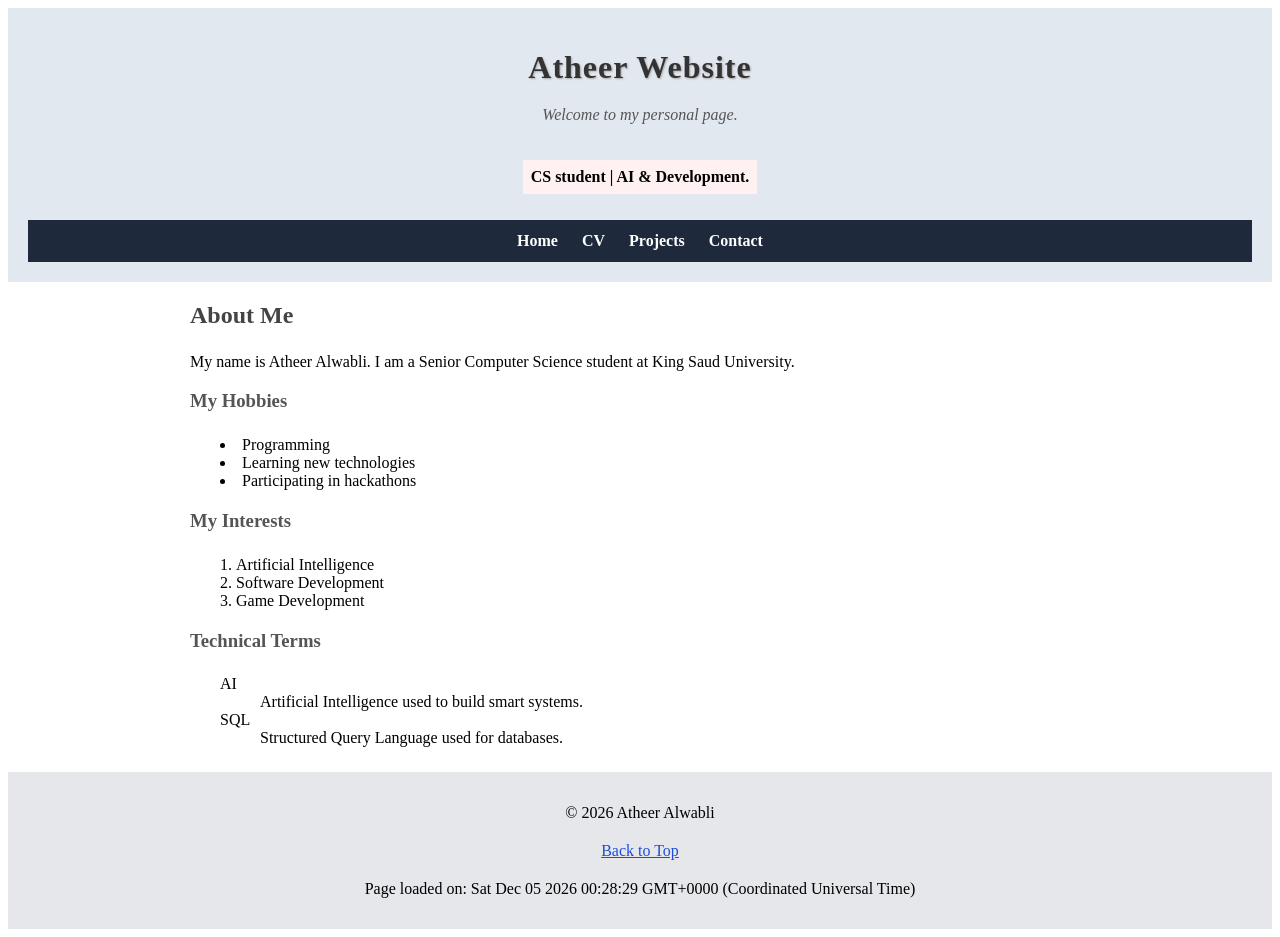
<file: index.html>
<!DOCTYPE html>
<html lang="en">
<head>
    <meta charset="UTF-8">
    <meta name="viewport" content="width=device-width, initial-scale=1.0">
    <title>Atheer Website - Home</title>
    <link rel="stylesheet" href="styles.css">
</head>

<body id="top">

<header>
    <h1>Atheer Website</h1>

    <p id="intro">Welcome to my personal page.</p>
    <p class="highlight">CS student | AI & Development.</p>

    <nav>
        <a href="index.html">Home</a>
        <a href="cv.html">CV</a>
        <a href="projects.html">Projects</a>
        <a href="contact.html">Contact</a>
    </nav>
</header>

<main>
    <h2>About Me</h2>
    <p>My name is Atheer Alwabli. I am a Senior Computer Science student at King Saud University.</p>

    <h3>My Hobbies</h3>
    <ul>
        <li>Programming</li>
        <li>Learning new technologies</li>
        <li>Participating in hackathons</li>
    </ul>

    <h3>My Interests</h3>
    <ol>
        <li>Artificial Intelligence</li>
        <li>Software Development</li>
        <li>Game Development</li>
    </ol>

    <h3>Technical Terms</h3>
    <dl>
        <dt>AI</dt>
        <dd>Artificial Intelligence used to build smart systems.</dd>

        <dt>SQL</dt>
        <dd>Structured Query Language used for databases.</dd>
    </dl>
</main>

<footer>
    <p>&copy; 2026 Atheer Alwabli</p>
    <a href="#top">Back to Top</a>
</footer>

<script src="scripts.js"></script>
</body>
</html>
</file>
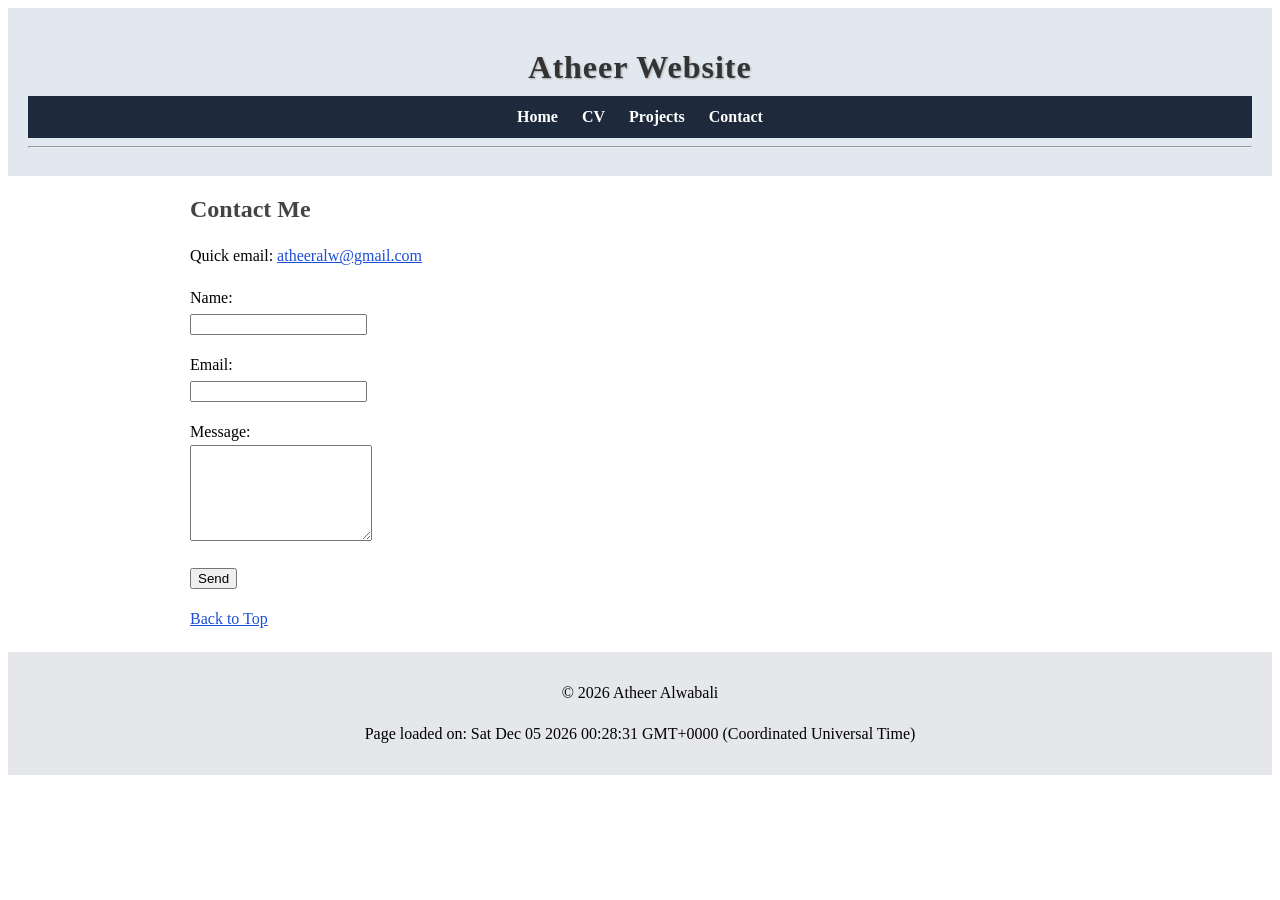
<file: contact.html>
<!DOCTYPE html>
<html lang="en">
<head>
  <link rel="stylesheet" href="styles.css">
  <meta charset="UTF-8" />
  <meta name="viewport" content="width=device-width, initial-scale=1" />
  <title>Contact | Atheer Website</title>
</head>

<body id="top">
  <header>
    <h1>Atheer Website</h1>

    <nav role="navigation" aria-label="Main navigation">
      <a href="index.html">Home</a>
      <a href="cv.html">CV</a>
      <a href="projects.html">Projects</a>
      <a href="contact.html">Contact</a>
    </nav>

    <hr />
  </header>

  <main>
    <h2>Contact Me</h2>

    <p>
      Quick email:
      <a href="mailto:atheeralw@gmail.com">atheeralw@gmail.com</a>
    </p>

    <form onsubmit="return validateForm()">
      <p>
        <label for="name">Name:</label><br />
        <input id="name" name="name" type="text" />
      </p>

      <p>
        <label for="email">Email:</label><br />
        <input id="email" name="email" type="email" />
      </p>

      <p>
        <label for="message">Message:</label><br />
        <textarea id="message" name="message" rows="6"></textarea>
      </p>

      <p>
        <button type="submit">Send</button>
      </p>
    </form>

    <p><a href="#top">Back to Top</a></p>
  </main>

  <footer>
    <p>&copy; 2026 Atheer Alwabali</p>
  </footer>

  <script src="scripts.js"></script>
</body>
</html>
</file>
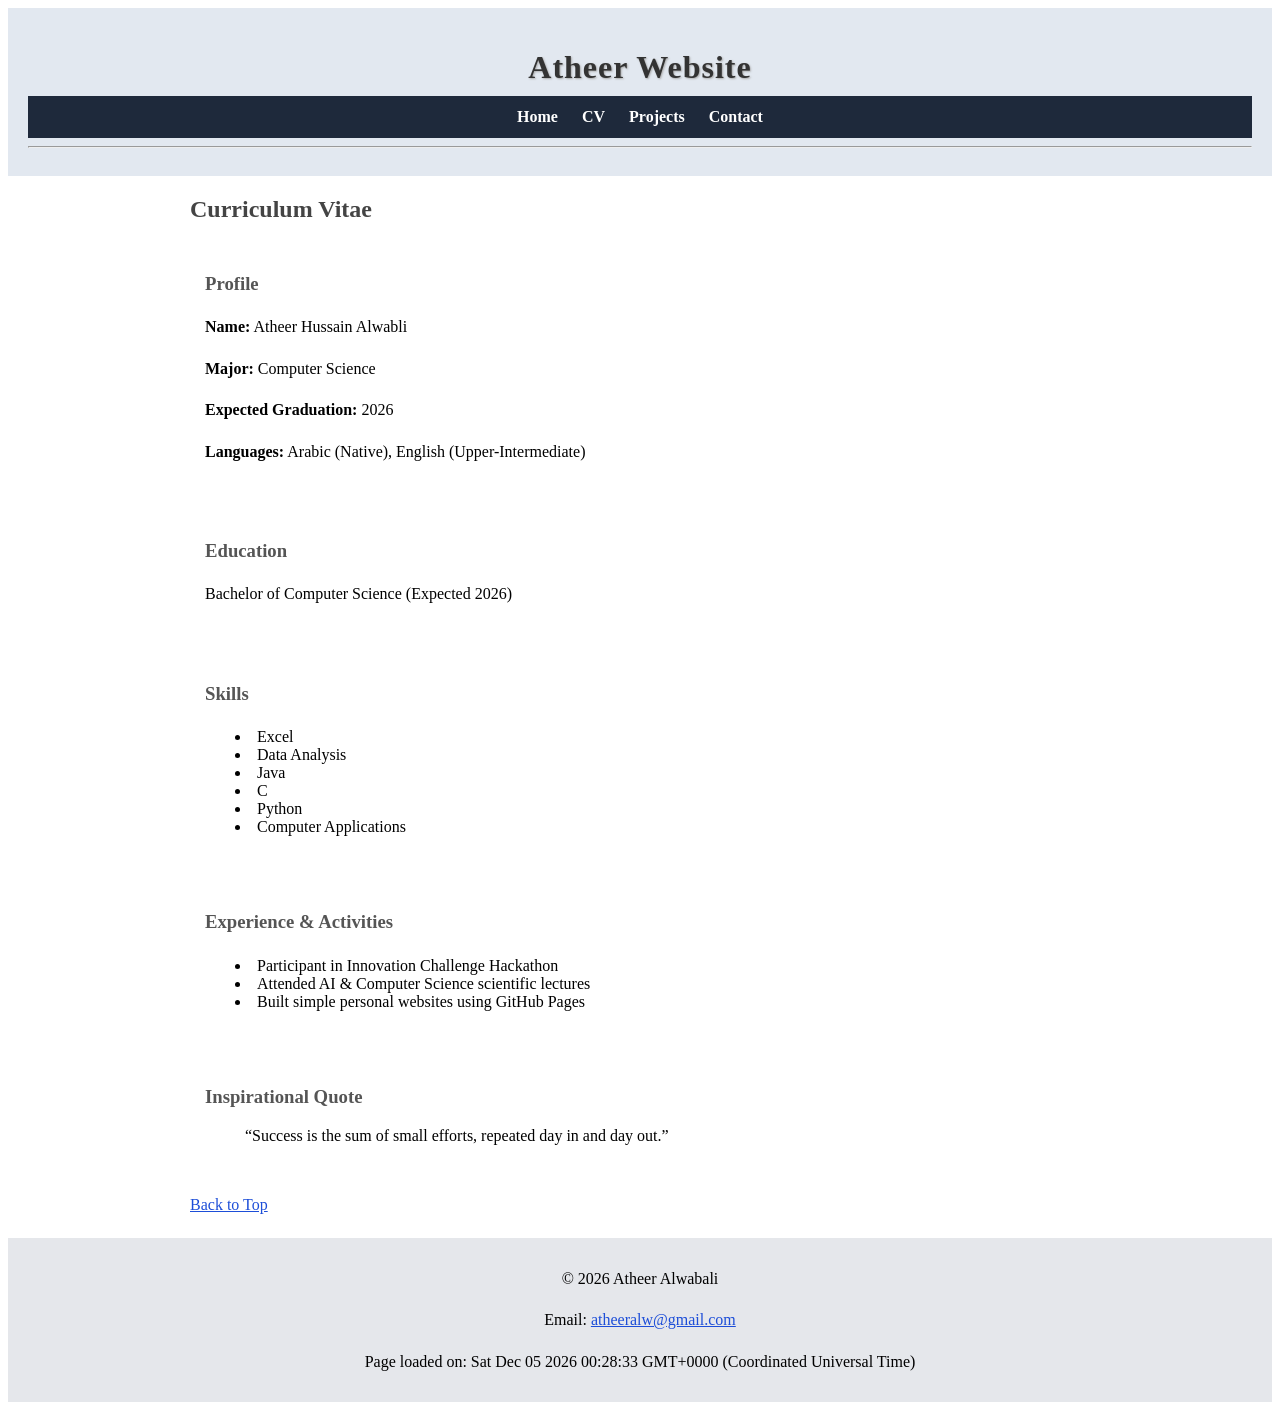
<file: cv.html>
<!DOCTYPE html>
<html lang="en">
<head>
  <link rel="stylesheet" href="styles.css">
  <meta charset="UTF-8" />
  <meta name="viewport" content="width=device-width, initial-scale=1" />
  <title>CV | Atheer Website</title>
</head>

<body id="top">
  <header>
    <h1>Atheer Website</h1>

    <nav role="navigation" aria-label="Main navigation">
      <a href="index.html">Home</a>
      <a href="cv.html">CV</a>
      <a href="projects.html">Projects</a>
      <a href="contact.html">Contact</a>
    </nav>

    <hr />
  </header>

  <main>
    <h2>Curriculum Vitae</h2>

    <article aria-label="CV article">
      <section aria-label="Profile">
        <h3>Profile</h3>
        <p><strong>Name:</strong> Atheer Hussain Alwabli</p>
        <p><strong>Major:</strong> Computer Science</p>
        <p><strong>Expected Graduation:</strong> 2026</p>
        <p><strong>Languages:</strong> Arabic (Native), English (Upper-Intermediate)</p>
      </section>

      <section aria-label="Education">
        <h3>Education</h3>
        <p>Bachelor of Computer Science (Expected 2026)</p>
      </section>

      <section aria-label="Skills">
        <h3>Skills</h3>
        <ul>
          <li>Excel</li>
          <li>Data Analysis</li>
          <li>Java</li>
          <li>C</li>
          <li>Python</li>
          <li>Computer Applications</li>
        </ul>
      </section>

      <section aria-label="Experience">
        <h3>Experience & Activities</h3>
        <ul>
          <li>Participant in Innovation Challenge Hackathon</li>
          <li>Attended AI & Computer Science scientific lectures</li>
          <li>Built simple personal websites using GitHub Pages</li>
        </ul>
      </section>

      <section aria-label="Quote">
        <h3>Inspirational Quote</h3>

        <blockquote onmouseover="highlight(this)" onmouseout="normal(this)">
          “Success is the sum of small efforts, repeated day in and day out.”
        </blockquote>

      </section>
    </article>

    <p><a href="#top">Back to Top</a></p>
  </main>

  <footer>
    <p>&copy; 2026 Atheer Alwabali</p>
    <p>
      Email:
      <a href="mailto:atheeralw@gmail.com">atheeralw@gmail.com</a>
    </p>
  </footer>

  <script src="scripts.js"></script>
</body>
</html>
</file>
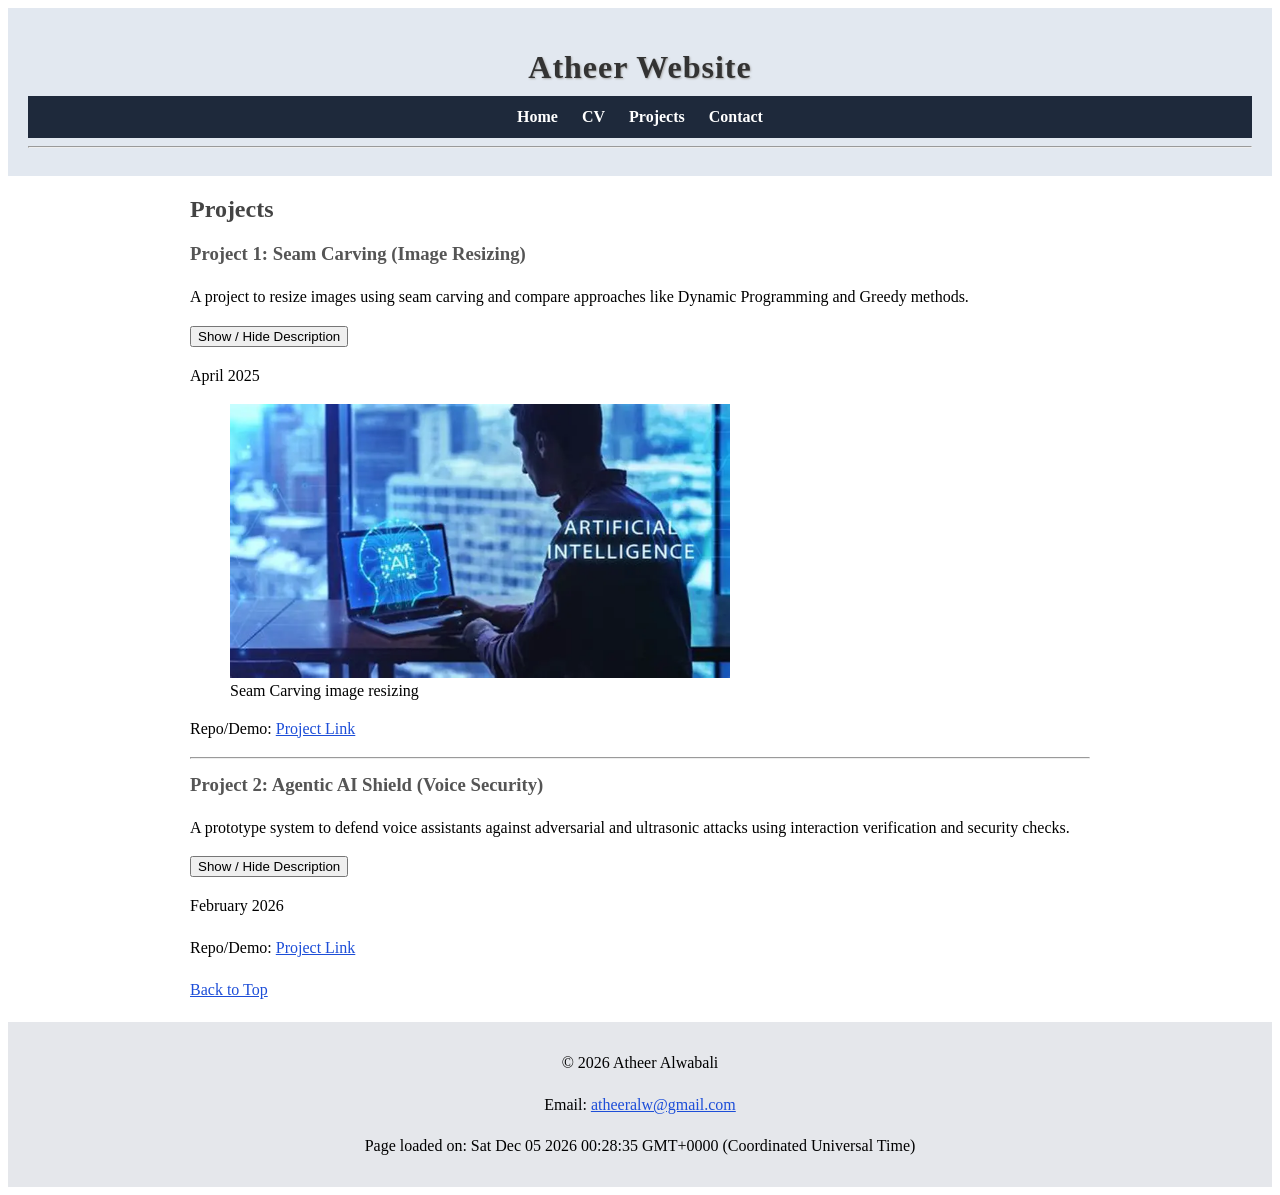
<file: projects.html>
<!DOCTYPE html>
<html lang="en">
<head>
    <link rel="stylesheet" href="styles.css">
    <meta charset="UTF-8">
    <meta name="viewport" content="width=device-width, initial-scale=1.0">
    <title>Projects | Atheer Website</title>
</head>

<body id="top">

    <header>
        <h1>Atheer Website</h1>

        <nav role="navigation" aria-label="Main navigation">
            <a href="index.html">Home</a>
            <a href="cv.html">CV</a>
            <a href="projects.html">Projects</a>
            <a href="contact.html">Contact</a>
        </nav>

        <hr>
    </header>

    <main>

        <h2>Projects</h2>

        <article aria-labelledby="project1-title">
            <h3 id="project1-title">Project 1: Seam Carving (Image Resizing)</h3>

            <p id="project1-desc">
                A project to resize images using seam carving and compare approaches 
                like Dynamic Programming and Greedy methods.
            </p>

            <button onclick="toggleDescription('project1-desc')">Show / Hide Description</button>

            <p>
                <time datetime="2025-04">April 2025</time>
            </p>

            <figure>
                <img src="images/OIP.webp"
                     alt="Seam Carving Project Image"
                     width="500">
                <figcaption>Seam Carving image resizing</figcaption>
            </figure>

            <p>
                Repo/Demo:
                <a href="https://github.com/Atheer99alw" target="_blank" rel="noopener">
                    Project Link
                </a>
            </p>

            <hr>
        </article>

        <article aria-labelledby="project2-title">
            <h3 id="project2-title">Project 2: Agentic AI Shield (Voice Security)</h3>

            <p id="project2-desc">
                A prototype system to defend voice assistants against adversarial 
                and ultrasonic attacks using interaction verification and security checks.
            </p>

            <button onclick="toggleDescription('project2-desc')">Show / Hide Description</button>

            <p>
                <time datetime="2026-02">February 2026</time>
            </p>

            <p>
                Repo/Demo:
                <a href="https://github.com/Atheer99alw" target="_blank" rel="noopener">
                    Project Link
                </a>
            </p>

        </article>

        <p>
            <a href="#top">Back to Top</a>
        </p>

    </main>

    <footer>
        <p>&copy; 2026 Atheer Alwabali</p>
        <p>Email: <a href="mailto:atheeralw@gmail.com">atheeralw@gmail.com</a></p>
    </footer>

    <script src="scripts.js"></script>
</body>
</html>
</file>
<file: styles.css>
<script src="scripts.js"></script>
body {
  font-family: Arial, sans-serif;
  background-color: #f5f5f5;
  color: #222;
  margin: 0;
  padding: 0;
}

header {
  background-color: #e2e8f0;
  padding: 20px;
  text-align: center;
}

h1 {
  text-align: center;
  color: #333;
  text-shadow: 1px 1px 2px #aaa;
  letter-spacing: 1px;
  margin-bottom: 10px;
}

h2 {
  color: #444;
  margin-top: 20px;
}

h3 {
  color: #555;
  margin-top: 15px;
}

p {
  line-height: 1.6;
  font-size: 1rem;
}

ul, ol, dl {
  margin: 10px 25px;
  padding: 5px;
}

ul {
  list-style-type: disc;
  list-style-position: inside;
}

ol {
  list-style-type: decimal;
  list-style-position: inside;
}

a {
  color: #1d4ed8;
}

nav {
  background-color: #1e293b;
  padding: 12px;
  text-align: center;
  margin-top: 10px;
}

nav a {
  color: white;
  text-decoration: none;
  margin: 0 10px;
  font-weight: bold;
}

nav a:hover {
  color: #facc15;
  text-decoration: underline;
  transition: 0.3s;
}

main {
  margin: 15px;
  max-width: 900px;
  margin-left: auto;
  margin-right: auto;
}

section {
  background-color: white;
  padding: 15px;
  border-radius: 8px;
  margin-bottom: 15px;
}

footer {
  text-align: center;
  margin-top: 20px;
  padding: 12px;
  background-color: #e5e7eb;
}

#intro {
  font-style: italic;
  color: #555;
}

.highlight {
  background-color: #fff1f2;
  padding: 4px 8px;
  font-weight: bold;
  display: inline-block;
}

img {
  max-width: 100%;
  height: auto;
}

/* Responsive */
@media (max-width: 768px) {
  body {
    font-size: 0.95rem;
  }

  nav a {
    display: block;
    margin: 8px 0;
  }

  main {
    margin: 10px;
  }
}
</file>
